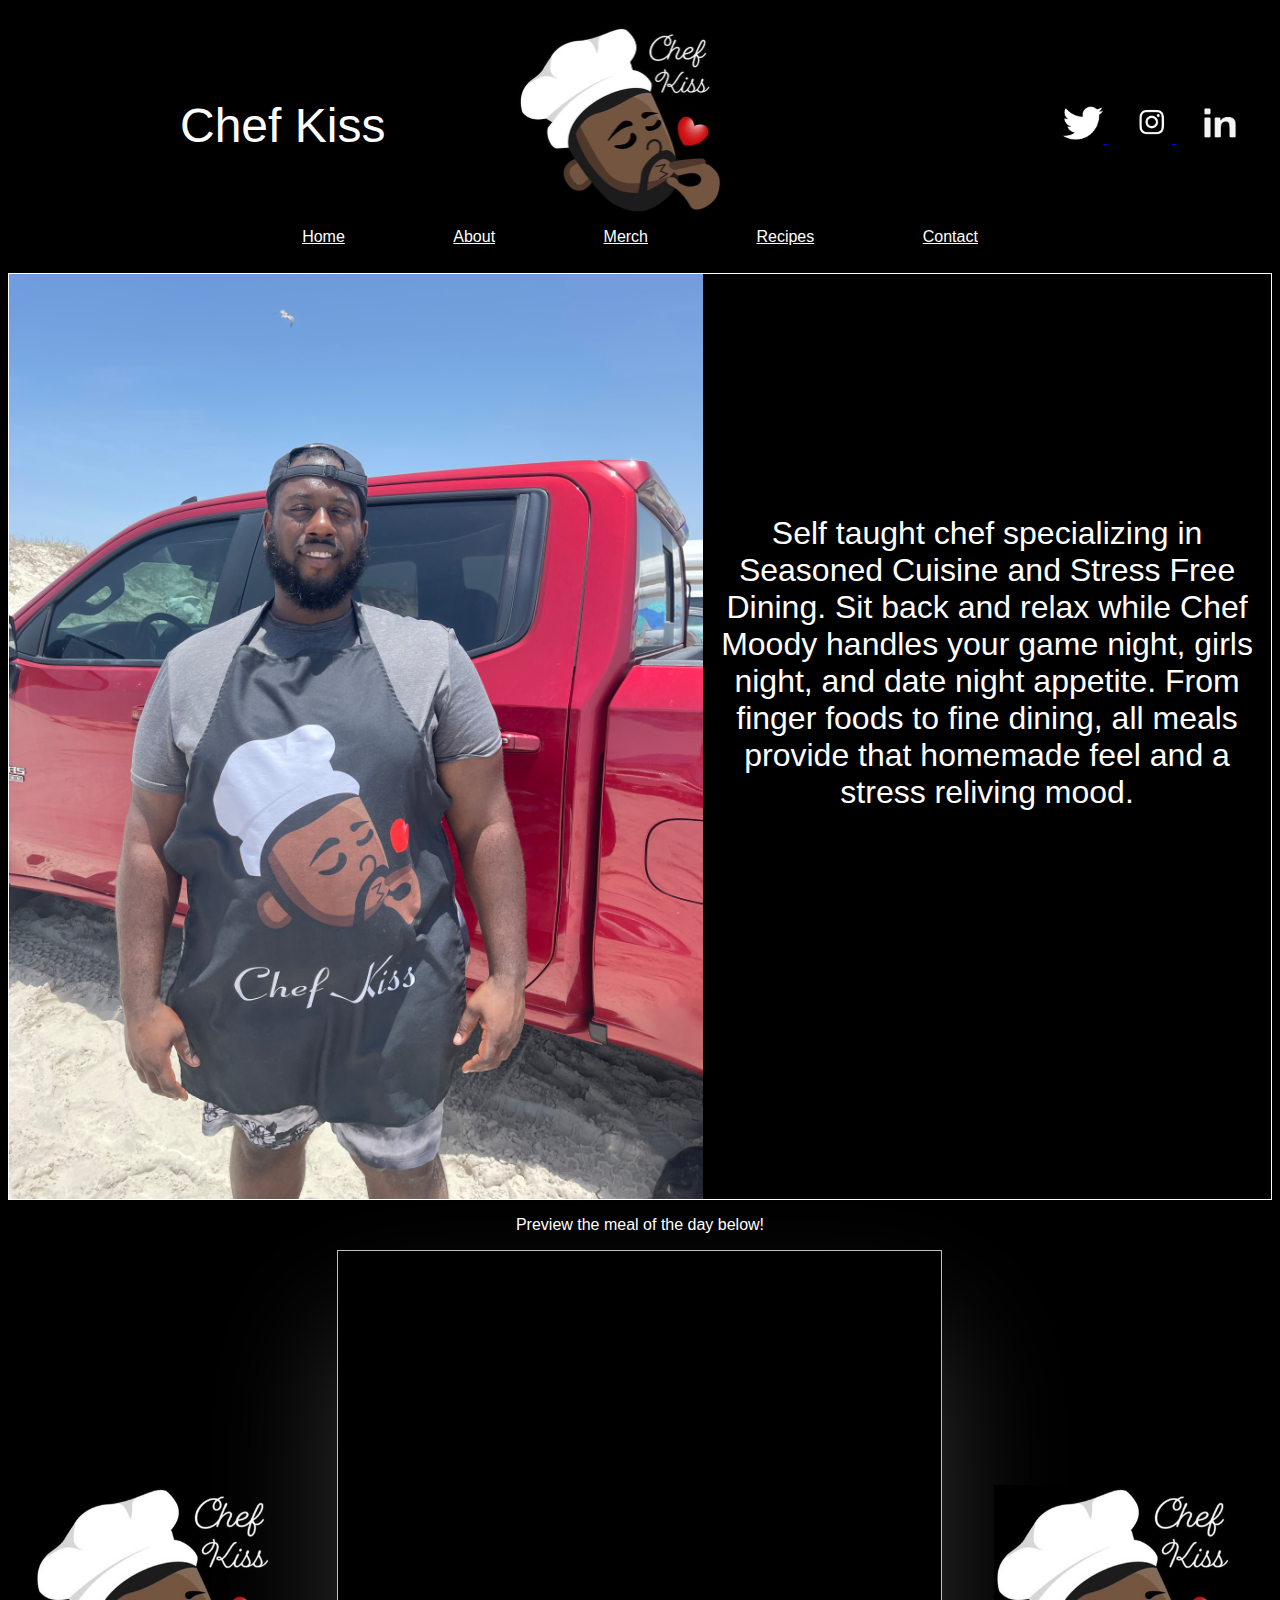
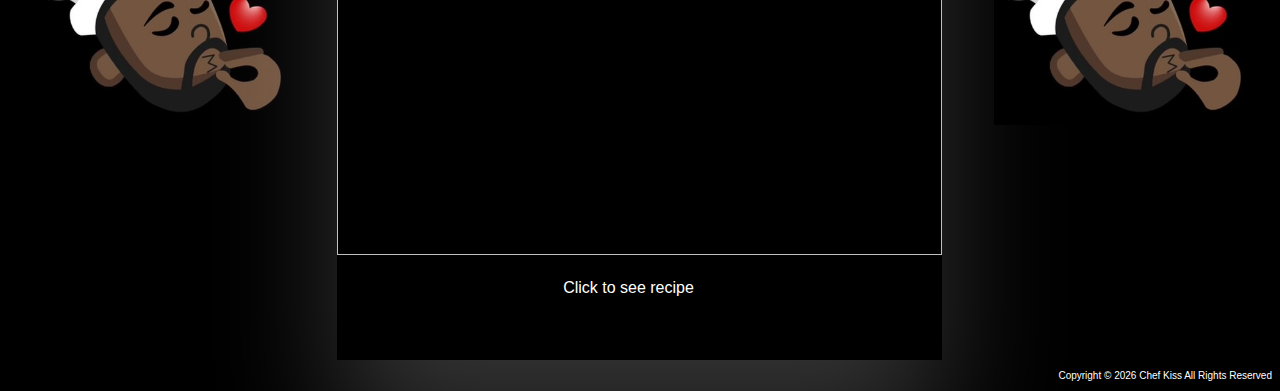
<file: index.html>
<!DOCTYPE html>
<html>
    <head>
        <title>Chef Kiss</title>
        <meta charset="UTF-8">
        <meta name="viewport" content="width=device-width, initial-scale=1.0">
        <link rel='stylesheet'  href='home_style.css'>
		<script src="index.js" defer></script>
    </head>
    <body>
		<div class="header">

					<div class="title">
						&emsp; &emsp; &ensp; Chef Kiss
					</div>
					
					<div id="mainLogo">
						<img src="Logo.jpg" width=50%>
					</div> 
				<!-- Have to nest the title in the left div to get the effect that I want with the "justify-content: space-between" property in the header-div --> 
			
				<div class="socials">
					
					<a href="https://twitter.com/ChefKiss_ULTD">
						<img src="Twitter Logo.png" width="40">
					</a>

					<a href="https://www.instagram.com/mealsbymood/">
						<img src="IG Logo.png" width="40">
					</a>
					
					<a href="https://www.linkedin.com/in/chef-kiss-unlimited-llc-6359b4232/">
						<img src="LinkedIn.png" width="40">
					</a>
				
				</div>
		</div>
		<!-- End of header section -->
		
		<div class="nav-bar">
			<a href="index.html">Home</a>
			<a href="about.html">About</a>
			<a href="merch.html">Merch</a>
			<a href="Recipes.html">Recipes</a>
			<a href="contact.html">Contact</a>
		</div>
		<!-- End of nav-bar section -->
		
		<div class="mainRunner">
			<img src="IMG_0753.jpeg" width=55%>
			<div id="Bio">
				Self taught chef specializing in Seasoned Cuisine and Stress Free Dining. Sit back and relax while Chef Moody handles your game night, girls night, and date night appetite. From finger foods to fine dining, all meals provide that homemade feel and a stress reliving mood.
			</div>
			<!-- Learned that I can put a percentage on width to take up a certain amount of space in the div -->
		</div>
		<!-- End of main area -->

		<div class="continue">
			Preview the meal of the day below!
		</div>
		
		<div class="secondPart">
				<img src="Logo.jpg" width=20%>
				<div class="card">
				<!-- End of card that changes every second -->
				
				<img id="bannerImage" height="605" width="605">	
					<div class="container">
					  <div id="bannerCaption"></div>
					  <br><a id="bannerLink">Click to see recipe</a></br>
					</div>
				  </div>
				<img src="Logo.jpg" width=20%>
		</div>
		<!-- End of second part -->

    </body>

	<footer>
		<p>Copyright &copy; <script>document.write(new Date().getFullYear())</script> Chef Kiss All Rights Reserved</p>
	</footer>
	<!-- Copyright footer that updates yearly -->

	
</html>
</file>
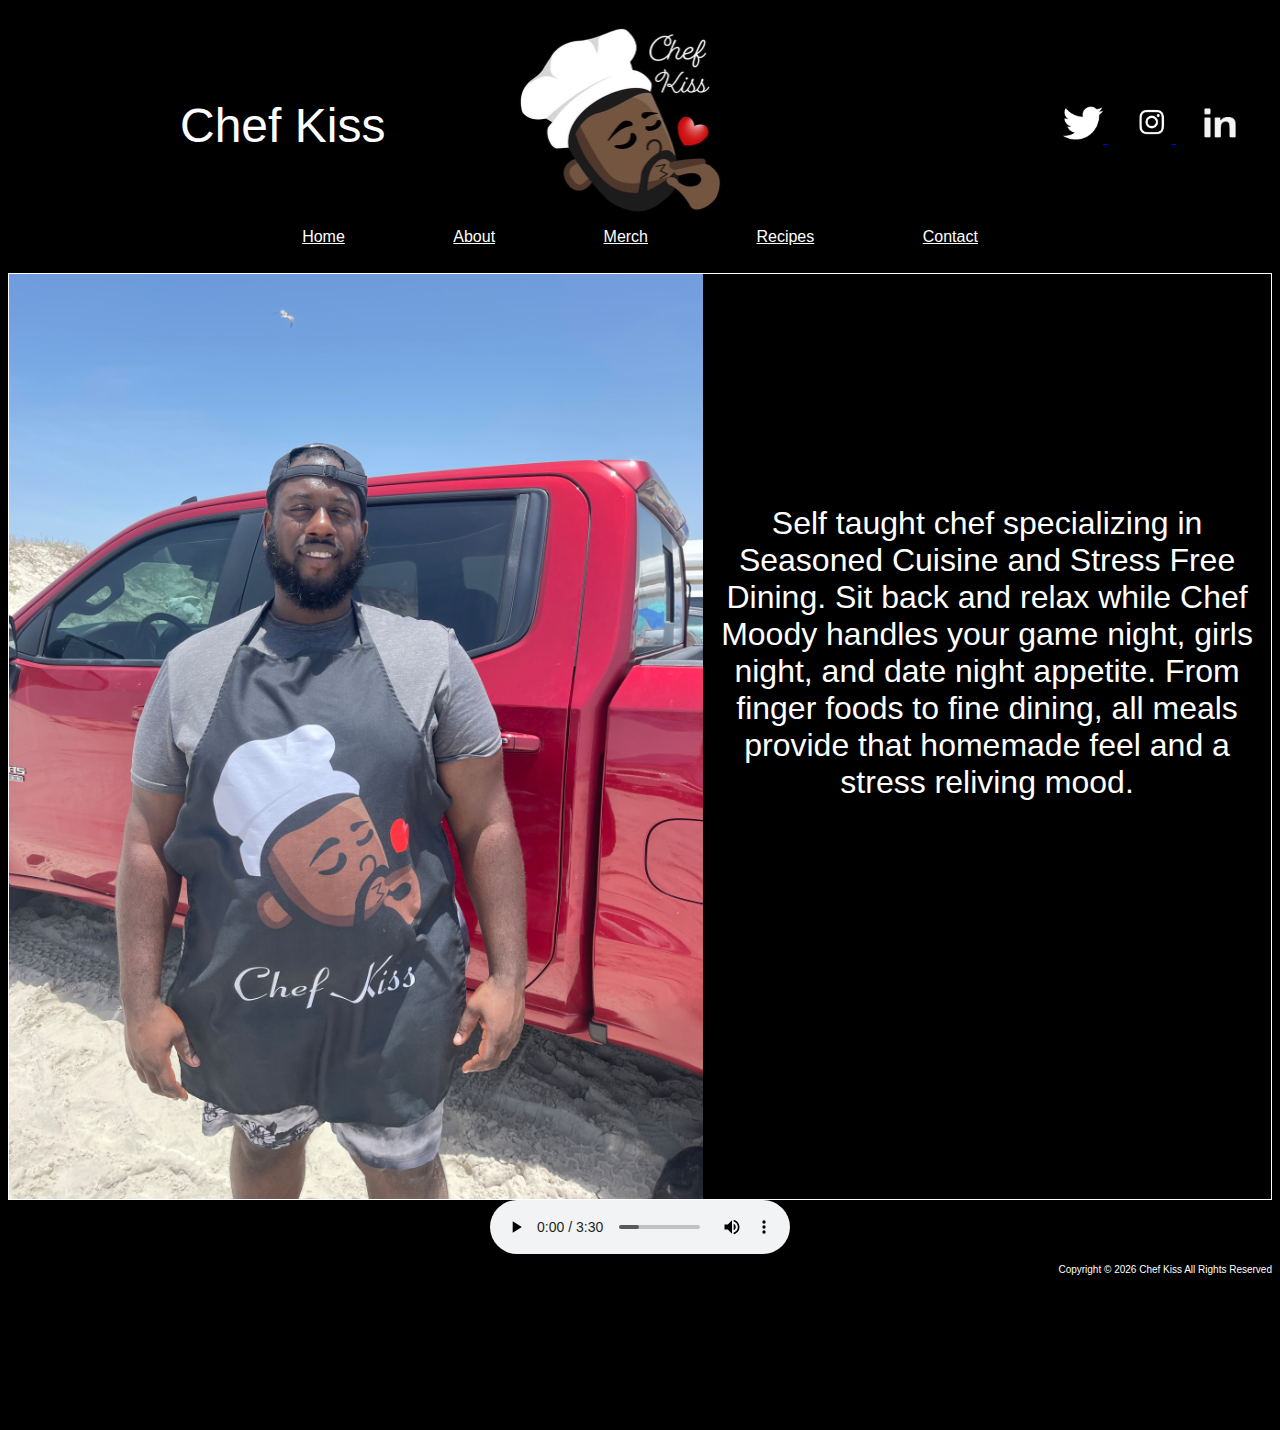
<file: about.html>
<!DOCTYPE html>
<html>
<head>
		<title>About Us! - Chef's Kiss</title>
		<meta charset="UTF-8">
        <meta name="viewport" content="width=device-width, initial-scale=1.0">
        <link rel='stylesheet'  href='about_style.css'>
</head>
<body>

    <div class="header">

            <div class="title">
                &emsp; &emsp; &ensp; Chef Kiss
            </div>
            
            <div id="mainLogo">
                <img src="Logo.jpg" width=50%>
            </div> 
        <!-- Have to nest the title in the left div to get the effect that I want with the "justify-content: space-between" property in the header-div --> 

        <div class="socials">
            
            <a href="https://twitter.com/ChefKiss_ULTD">
                <img src="Twitter Logo.png" width="40">
            </a>

            <a href="https://www.instagram.com/mealsbymood/">
                <img src="IG Logo.png" width="40">
            </a>
            
            <a href="https://www.linkedin.com/in/chef-kiss-unlimited-llc-6359b4232/">
                <img src="LinkedIn.png" width="40">
            </a>
        
        </div>
    </div>
        <!-- End of header section -->

    <div class="nav-bar">
        <a href="index.html">Home</a>
        <a href="about.html">About</a>
        <a href="merch.html">Merch</a>
        <a href="Recipes.html">Recipes</a>
        <a href="contact.html">Contact</a>
    </div>
        <!-- End of nav-bar section -->

    <div class="mainRunner">
        <img src="IMG_0753.jpeg" width=55%>
        <div id="Bio">
            Self taught chef specializing in Seasoned Cuisine and Stress Free Dining. Sit back and relax while Chef Moody handles your game night, girls night, and date night appetite. From finger foods to fine dining, all meals provide that homemade feel and a stress reliving mood.
        </div>
        <!-- Learned that I can put a percentage on width to take up a certain amount of space in the div -->
    </div>
		<!-- End of main area -->
    <div class="audio">
       <audio controls>
           <source src="Moodini - Trials To Triumph.mp3" type="audio/mpeg">
       </audio> 
    </div>

</body>

    <footer>
        <p>Copyright &copy; <script>document.write(new Date().getFullYear())</script> Chef Kiss All Rights Reserved</p>
    </footer>
    <!-- Copyright footer that updates yearly -->
</html>
</file>
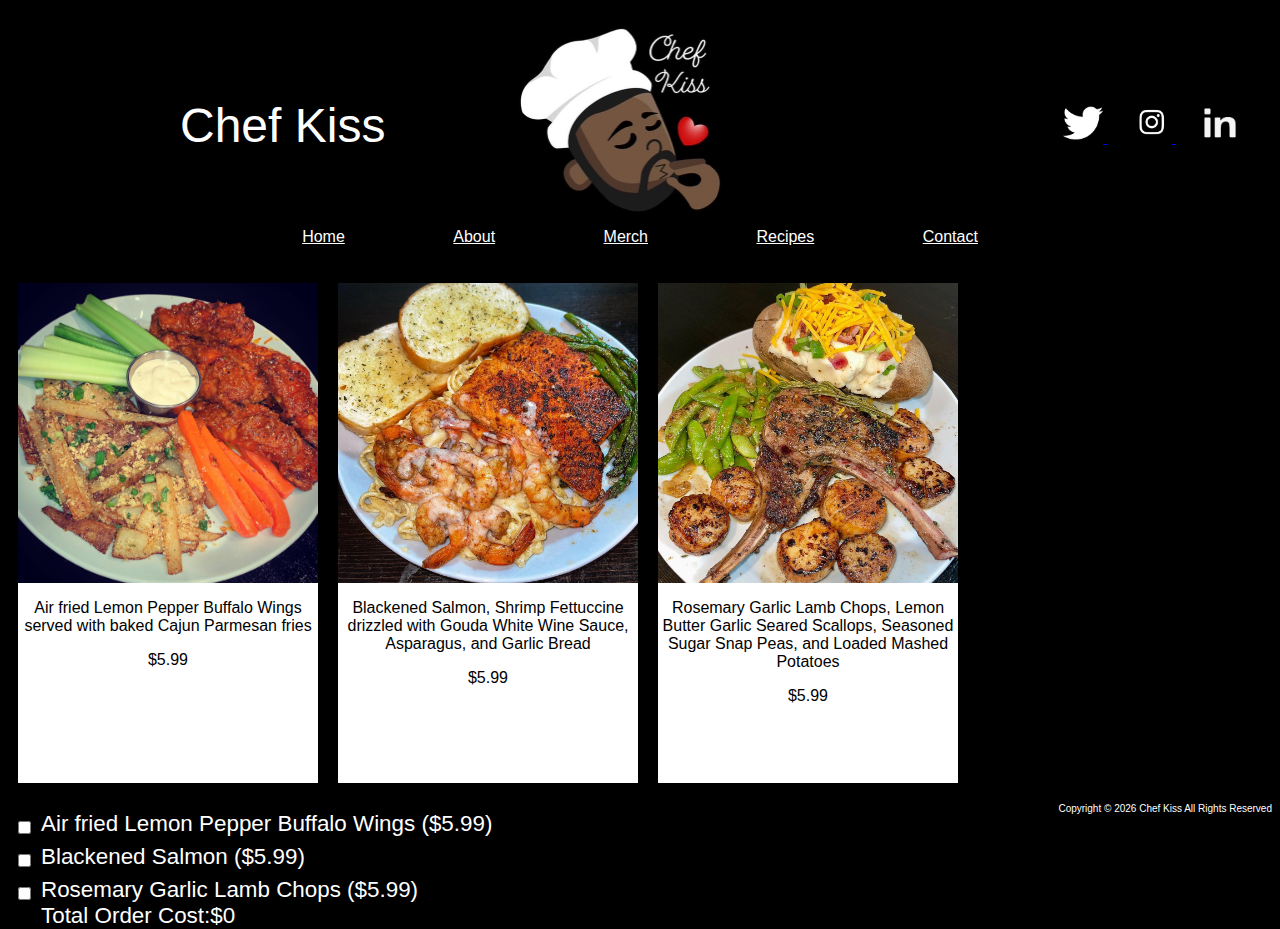
<file: Recipes.html>
<!DOCTYPE html>
<html>
    <head>
        <title>Chef Kiss</title>
        <meta charset="UTF-8">
        <meta name="viewport" content="width=device-width, initial-scale=1.0">
        <link rel='stylesheet'  href='Recipes.css'>
        <script src="Recipes.js" defer></script>
    </head>
    <body>

        <div class="header">

            <div class="title">
                &emsp; &emsp; &ensp; Chef Kiss
            </div>
            
            <div id="mainLogo">
                <img src="Logo.jpg" width=50%>
            </div> 
        <!-- Have to nest the title in the left div to get the effect that I want with the "justify-content: space-between" property in the header-div --> 
    
            <div class="socials">
                
                <a href="https://twitter.com/ChefKiss_ULTD">
                    <img src="Twitter Logo.png" width="40">
                </a>

                <a href="https://www.instagram.com/mealsbymood/">
                    <img src="IG Logo.png" width="40">
                </a>
                
                <a href="https://www.linkedin.com/in/chef-kiss-unlimited-llc-6359b4232/">
                    <img src="LinkedIn.png" width="40">
                </a>
            
            </div>
        </div>
        <!-- End of header section -->

        <div class="nav-bar">
            <a href="index.html">Home</a>
            <a href="about.html">About</a>
            <a href="merch.html">Merch</a>
            <a href="Recipes.html">Recipes</a>
            <a href="contact.html">Contact</a>
        </div>
        <!-- End of nav-bar section -->
        
        <div class="mainRunner">
            <div class="card">
                <div class="card-image recipe-1"></div>
                    <div id="container">
                        <p>Air fried Lemon Pepper Buffalo Wings served with baked Cajun Parmesan fries</p>
                        <p>$5.99</p>
                    </div>
            </div>

            <div class="card">
                <div class="card-image recipe-2"></div>
                    <div id="container">
                        <p>Blackened Salmon, Shrimp Fettuccine drizzled with Gouda White Wine Sauce, Asparagus, and Garlic Bread</p>
                        <p>$5.99</p>
                    </div>
            </div>

            <div class="card">
                <div class="card-image recipe-3"></div>
                    <div id="container">
                        <p>Rosemary Garlic Lamb Chops, Lemon Butter Garlic Seared Scallops, Seasoned Sugar Snap Peas, and Loaded Mashed Potatoes</p>
                        <p>$5.99</p>
                    </div>
            </div>
        </div>

        <form>
            <br>
            <input type="checkbox" class="menuItem" id="item1" value="5.99" />
            <label for="item1">Air fried Lemon Pepper Buffalo Wings ($5.99)</label>
            <input type="checkbox" class="menuItem" id="item2" value="5.99" />
            <label for="item2">Blackened Salmon ($5.99)</label>
            <input type="checkbox" class="menuItem" id="item3" value="5.99" />
            <label for="item3">Rosemary Garlic Lamb Chops ($5.99)</label>
            <br>
            <label>Total Order Cost:</label>
            <label id="billTotal">$0</label>
        </form>
        
        

    </body>

    <footer>
		<p>Copyright &copy; <script>document.write(new Date().getFullYear())</script> Chef Kiss All Rights Reserved</p>
	</footer>
	<!-- Copyright footer that updates yearly -->
    
</html>
</file>
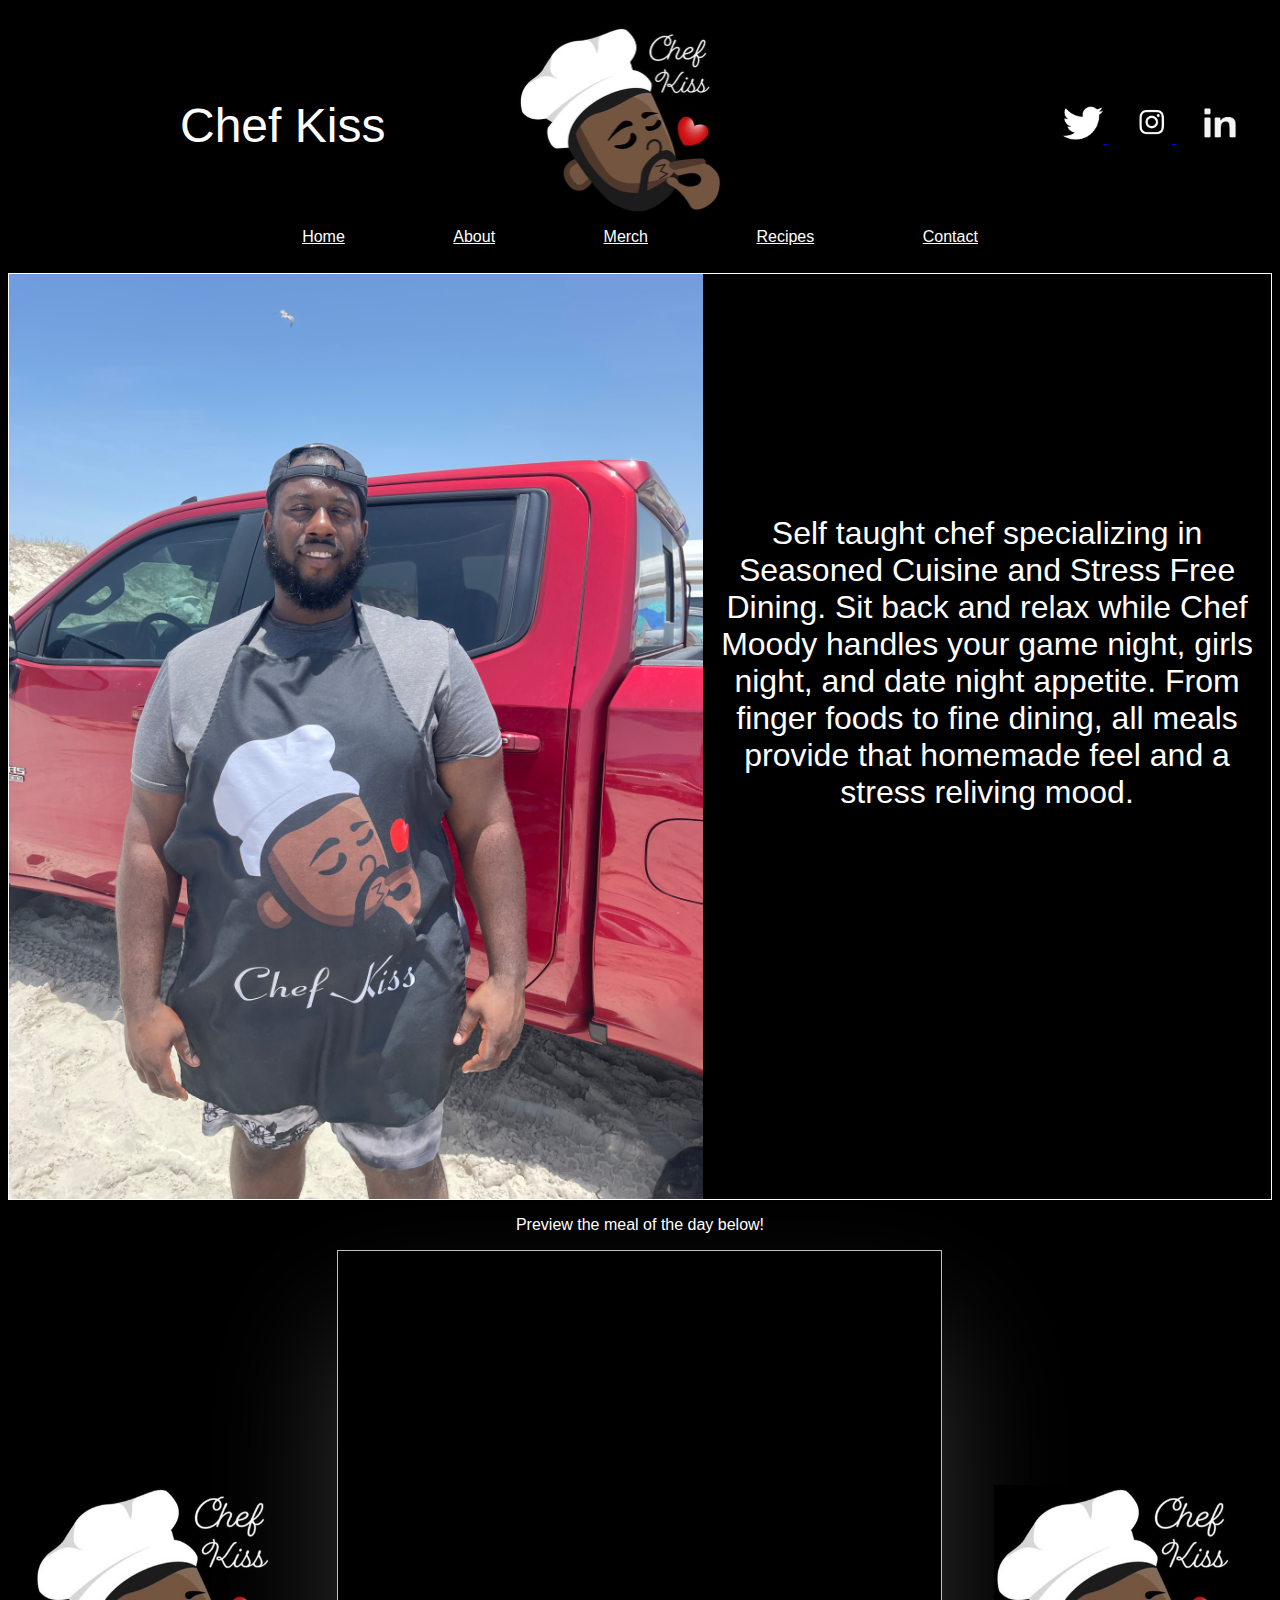
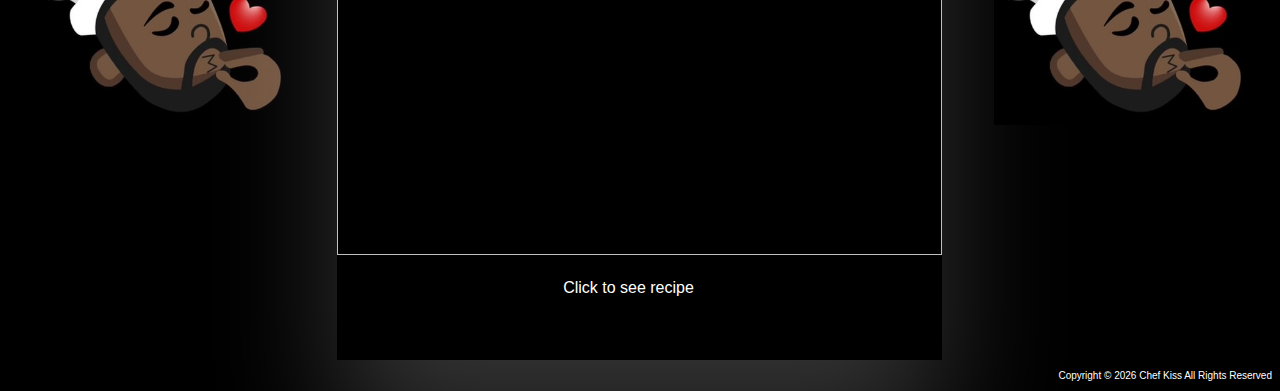
<file: Chef's Kiss/home.html>
<!DOCTYPE html>
<html>
    <head>
        <title>Chef Kiss</title>
        <meta charset="UTF-8">
        <meta name="viewport" content="width=device-width, initial-scale=1.0">
        <link rel='stylesheet'  href='home_style.css'>
    </head>
    <body>
		<div class="header">

					<div class="title">
						&emsp; &emsp; &ensp; Chef Kiss
					</div>
					
					<div id="mainLogo">
						<img src="Logo.jpg" width=50%>
					</div> 
				<!-- Have to nest the title in the left div to get the effect that I want with the "justify-content: space-between" property in the header-div --> 
			
				<div class="socials">
					
					<a href="https://twitter.com/ChefKiss_ULTD">
						<img src="Twitter Logo.png" width="40">
					</a>

					<a href="https://www.instagram.com/mealsbymood/">
						<img src="IG Logo.png" width="40">
					</a>
					
					<a href="https://www.linkedin.com/in/chef-kiss-unlimited-llc-6359b4232/">
						<img src="LinkedIn.png" width="40">
					</a>
				
				</div>
		</div>
		<!-- End of header section -->
		
		<div class="nav-bar">
			<a href="home.html">Home</a>
			<a href="about.html">About</a>
			<a href="merch.html">Merch</a>
			<a href="Recipes.html">Recipes</a>
			<a href="contact.html">Contact</a>
		</div>
		<!-- End of nav-bar section -->
		
		<div class="mainRunner">
			<img src="IMG_0753.jpeg" width=55%>
			<div id="Bio">
				Self taught chef specializing in Seasoned Cuisine and Stress Free Dining. Sit back and relax while Chef Moody handles your game night, girls night, and date night appetite. From finger foods to fine dining, all meals provide that homemade feel and a stress reliving mood.
			</div>
			<!-- Learned that I can put a percentage on width to take up a certain amount of space in the div -->
		</div>
		<!-- End of main area -->

		<div class="continue">
			Preview the meal of the day below!
		</div>
		
		<div class="secondPart">
				<img src="Logo.jpg" width=20%>
				<div class="card">
					<script>
						var captions = ["Air fried Lemon Pepper Buffalo Wings served with baked Cajun Parmesan fries!!! 🥵🔥🐓","Blackened Salmon, Shrimp Fettuccine drizzled with Gouda White Wine Sauce, Asparagus, and Garlic Bread!🤤👨🏾‍🍳.","Rosemary Garlic Lamb Chops, Lemon Butter Garlic Seared Scallops, Seasoned Sugar Snap Peas, and Loaded Mashed Potatoes.👨🏾‍🍳🔥"];
						var images = ["Recipes/Chef Kiss Unlimited LLC (@mealsbymood) • Instagram photos and videos_files/198594927_636978533929362_5895823369253501036_n.jpg","Recipes/Chef Kiss Unlimited LLC (@mealsbymood) • Instagram photos and videos_files/247517404_592283551982612_2788117762222762960_n.jpg","Recipes/Chef Kiss Unlimited LLC (@mealsbymood) • Instagram photos and videos_files/270296712_269532495164216_8087519797152770548_n.jpg"];
						var links = ["Recipes.html","Recipes.html","Recipes.html"];
						var i = 0;
						var renew = setInterval(function(){
							if(captions.length == i){
								i = 0;
							}
							else {
							document.getElementById("bannerImage").src = images[i]; 
							document.getElementById("bannerCaption").textContent = captions[i];
							document.getElementById("bannerLink").href = links[i]; 
							i++;
							}
						},1000);
					</script>
				<!-- End of card that changes every second -->
				
				<img id="bannerImage" height="605" width="605">	
					<div class="container">
					  <div id="bannerCaption"></div>
					  <br><a id="bannerLink">Click to see recipe</a></br>
					</div>
				  </div>
				<img src="Logo.jpg" width=20%>
		</div>
		<!-- End of second part -->

    </body>

	<footer>
		<p>Copyright &copy; <script>document.write(new Date().getFullYear())</script> Chef Kiss All Rights Reserved</p>
	</footer>
	<!-- Copyright footer that updates yearly -->

	
</html>
</file>
<file: home_style.css>
body {
    font-family: Arial, Helvetica, sans-serif;
    background: rgb(0, 0, 0);
}

.header {
	margin-top: 15px;
    padding: 10px;
    background: #000000;
	display: flex;
	justify-content: space-between;
	align-items: center;
}

.header-left{
	display: flex;
	border: 2px solid #000000;
	background-color: rgb(0, 0, 0);
}

.title{
	font-size: 3em;
	border: 2px solid #000000;
	color: rgb(255, 255, 255);
	background-color: rgb(0, 0, 0);
}



.header a{
	margin-right: 20px;
	border: 2px solid #000000;
}

.nav-bar{
	margin-top: -20px;
	margin-bottom: 15px;
    padding: 10px;
    background: #000000;
    border: 2px solid #000000;
	text-align: center;	
}

.nav-bar a{
	padding: 10px;
	margin: 40px;
	border: 2px solid #000000;
	color: white;
}

.mainRunner {
  border: 1px solid rgb(255, 255, 255);
  display: flex;
  height: 100%;
}

#Bio {
	color: white;
	text-align: center;
	font-size: 2em;
	width: 30%;
	transform: translate(0%, 25%);
	width: fit-content;
	padding: 10px;
}

.continue {
	border: 1px solid #000;
	padding: 15px;
	text-align: center;
	color: white;
}

.secondPart {
	height: 710px;
	display: flex;
    justify-content: space-around;
    align-items: center;
}

.card {
	/* Add shadows to create the "card" effect */
	box-shadow: 0 80px 120px 0 rgba(255, 255, 255, 0.2);
	transition: 0.3s;
	width: 605px;
	height: 710px;
  }
  
  /* On mouse-over, add a deeper shadow */
  .card:hover {
	box-shadow: 10 8px 160px 10 rgba(255, 255, 255, 0.2);
  }
  
  /* Add some padding inside the card container */
  .container {
	padding: 2px 16px;
	width: 550px;
	text-align: center;
  }
  
  #bannerCaption {
	  color: white;
  }

  #bannerLink {
	  color:rgb(255, 255, 255);
  }

  footer {
	  font-size: 10px;
	  text-align: right;
	  color: rgb(255, 255, 255);
  }
</file>
<file: about_style.css>
body {
    font-family: Arial, Helvetica, sans-serif;
    background: rgb(0, 0, 0);
}

.header {
	margin-top: 15px;
    padding: 10px;
    background: #000000;
	display: flex;
	justify-content: space-between;
	align-items: center;
}

.header-left{
	display: flex;
	border: 2px solid #000000;
	background-color: rgb(0, 0, 0);
}

.title{
	font-size: 3em;
	border: 2px solid #000000;
	color: rgb(255, 255, 255);
	background-color: rgb(0, 0, 0);
}



.header a{
	margin-right: 20px;
	border: 2px solid #000000;
}

.nav-bar{
	margin-top: -20px;
	margin-bottom: 15px;
    padding: 10px;
    background: #000000;
    border: 2px solid #000000;
	text-align: center;	
}

.nav-bar a{
	padding: 10px;
	margin: 40px;
	border: 2px solid #000000;
	color: white;
}

.mainRunner {
    border: 1px solid rgb(255, 255, 255);
    display: flex;
    height: 100%;
  }
  
#Bio {
      color: white;
      text-align: center;
      font-size: 2em;
      width: 30%;
      transform: translate(0%, 25%);
      width: fit-content;
  }

.audio {
    display: flex;
    justify-content: center;
  }

footer {
    font-size: 10px;
    text-align: right;
    color: rgb(255, 255, 255);
}
</file>
<file: Recipes.css>
body {
    font-family: Arial, Helvetica, sans-serif;
    background: rgb(0, 0, 0);
}

.header {
	margin-top: 15px;
    padding: 10px;
    background: #000000;
	display: flex;
	justify-content: space-between;
	align-items: center;
}

.header-left{
	display: flex;
	border: 2px solid #000000;
	background-color: rgb(0, 0, 0);
}

.title{
	font-size: 3em;
	border: 2px solid #000000;
	color: rgb(255, 255, 255);
	background-color: rgb(0, 0, 0);
}



.header a{
	margin-right: 20px;
	border: 2px solid #000000;
}

.nav-bar{
	margin-top: -20px;
	margin-bottom: 15px;
    padding: 10px;
    background: #000000;
    border: 2px solid #000000;
	text-align: center;	
}

.nav-bar a{
	padding: 10px;
	margin: 40px;
	border: 2px solid #000000;
	color: white;
}

.mainRunner {
    display: flex;
    height: 100%;
  }

.card {
    background: white;
    width: 300px;
    height: 500px;
    margin: 10px;
    text-align: center;
}

.card-image {
    background-color: rgb(0, 0, 0);
    height: 300px;
    margin-bottom: 15px;
    background-size: cover;
}

.container {
    height: 300px;
    width: 250px;
}

.recipe-1 {
    background-image: url("Recipes/Chef Kiss Unlimited LLC (@mealsbymood) • Instagram photos and videos_files/198594927_636978533929362_5895823369253501036_n.jpg");
}

.recipe-2 {
    background-image: url("Recipes/Chef Kiss Unlimited LLC (@mealsbymood) • Instagram photos and videos_files/247517404_592283551982612_2788117762222762960_n.jpg");
}

.recipe-3 {
    background-image: url("Recipes/Chef Kiss Unlimited LLC (@mealsbymood) • Instagram photos and videos_files/270296712_269532495164216_8087519797152770548_n.jpg");
}

footer {
    font-size: 10px;
    text-align: right;
    color: rgb(255, 255, 255);
}

form {
    float: left;
    color: white;
 }
 
 input {
    float: left;
    clear: left;
    margin: 10px;
 }
 
 label {
    float: left;
    font-size: 1.4em;
 }
 
 /* total div */
 article div {
    width: 50%;
    float: right;
    font-size: 18px;
    font-weight: bold;
 }
</file>
<file: Chef's Kiss/home_style.css>
body {
    font-family: Arial, Helvetica, sans-serif;
    background: rgb(0, 0, 0);
}

.header {
	margin-top: 15px;
    padding: 10px;
    background: #000000;
	display: flex;
	justify-content: space-between;
	align-items: center;
}

.header-left{
	display: flex;
	border: 2px solid #000000;
	background-color: rgb(0, 0, 0);
}

.title{
	font-size: 3em;
	border: 2px solid #000000;
	color: rgb(255, 255, 255);
	background-color: rgb(0, 0, 0);
}



.header a{
	margin-right: 20px;
	border: 2px solid #000000;
}

.nav-bar{
	margin-top: -20px;
	margin-bottom: 15px;
    padding: 10px;
    background: #000000;
    border: 2px solid #000000;
	text-align: center;	
}

.nav-bar a{
	padding: 10px;
	margin: 40px;
	border: 2px solid #000000;
	color: white;
}

.mainRunner {
  border: 1px solid rgb(255, 255, 255);
  display: flex;
  height: 100%;
}

#Bio {
	color: white;
	text-align: center;
	font-size: 2em;
	width: 30%;
	transform: translate(0%, 25%);
	width: fit-content;
	padding: 10px;
}

.continue {
	border: 1px solid #000;
	padding: 15px;
	text-align: center;
	color: white;
}

.secondPart {
	height: 710px;
	display: flex;
    justify-content: space-around;
    align-items: center;
}

.card {
	/* Add shadows to create the "card" effect */
	box-shadow: 0 80px 120px 0 rgba(255, 255, 255, 0.2);
	transition: 0.3s;
	width: 605px;
	height: 710px;
  }
  
  /* On mouse-over, add a deeper shadow */
  .card:hover {
	box-shadow: 10 8px 160px 10 rgba(255, 255, 255, 0.2);
  }
  
  /* Add some padding inside the card container */
  .container {
	padding: 2px 16px;
	width: 550px;
	text-align: center;
  }
  
  #bannerCaption {
	  color: white;
  }

  #bannerLink {
	  color:rgb(255, 255, 255);
  }

  footer {
	  font-size: 10px;
	  text-align: right;
	  color: rgb(255, 255, 255);
  }
</file>
